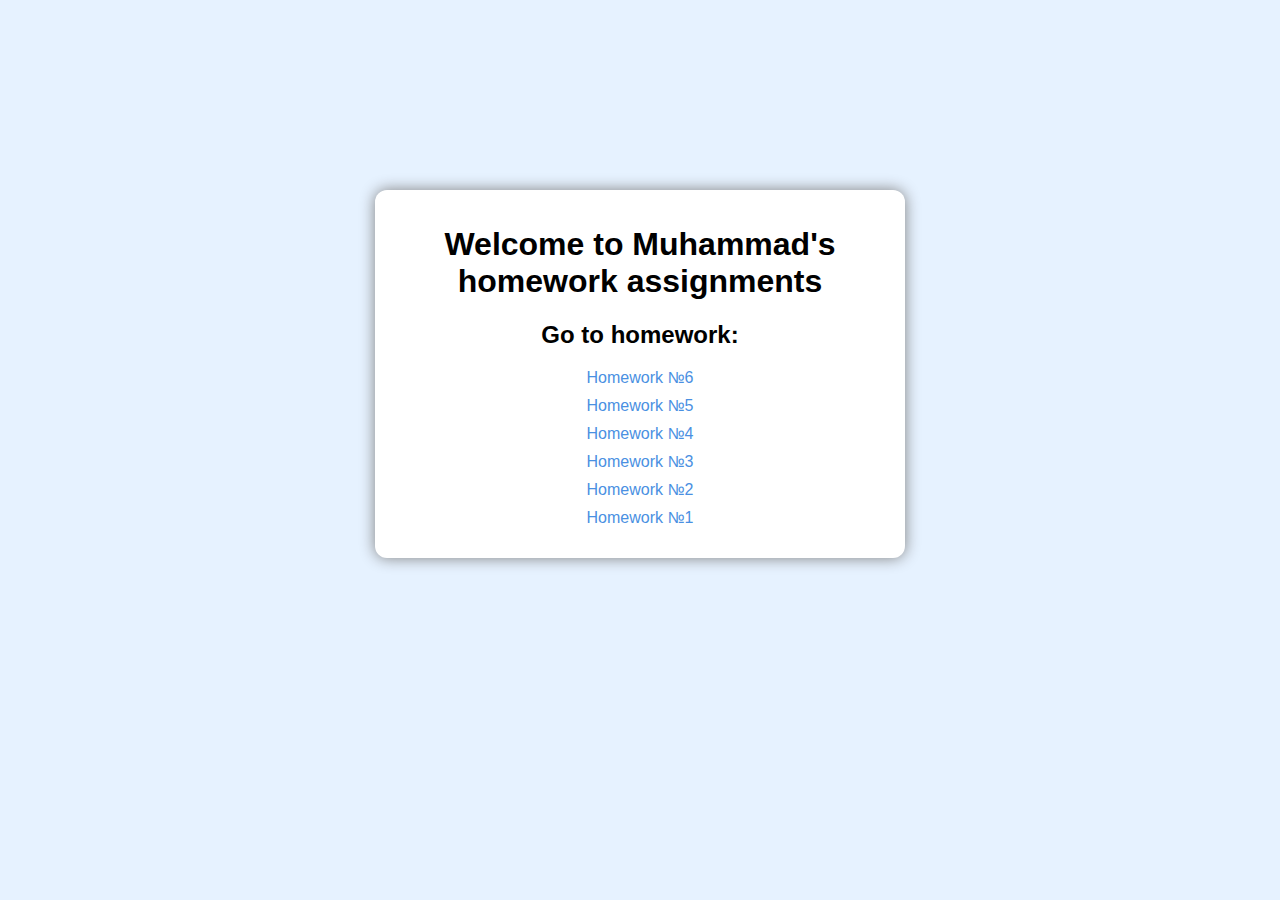
<file: index.html>
<!DOCTYPE html>
<html lang="en">

<head>
    <meta charset="UTF-8">
    <meta name="viewport" content="width=device-width, initial-scale=1.0">
    <title>Home Page</title>
    <link rel="stylesheet" href="style.css">
    <link rel="shortcut icon" href="assets/facicon.png" type="image/x-icon">
</head>

<body>
    <main>
        <div class="main_card">
            <h1>Welcome to Muhammad's homework assignments</h1>
            <h2>Go to homework:</h2>
            <ul class="urls_list">
                <li><a href="homework_6/">Homework №6</a></li>
                <li><a href="homework_5/">Homework №5</a></li>
                <li><a href="homework_4/">Homework №4</a></li>
                <li><a href="homework_3/">Homework №3</a></li>
                <li><a href="homework_2/">Homework №2</a></li>
                <li><a href="homework_1/">Homework №1</a></li>
            </ul>
        </div>
    </main>
</body>

</html>
</file>
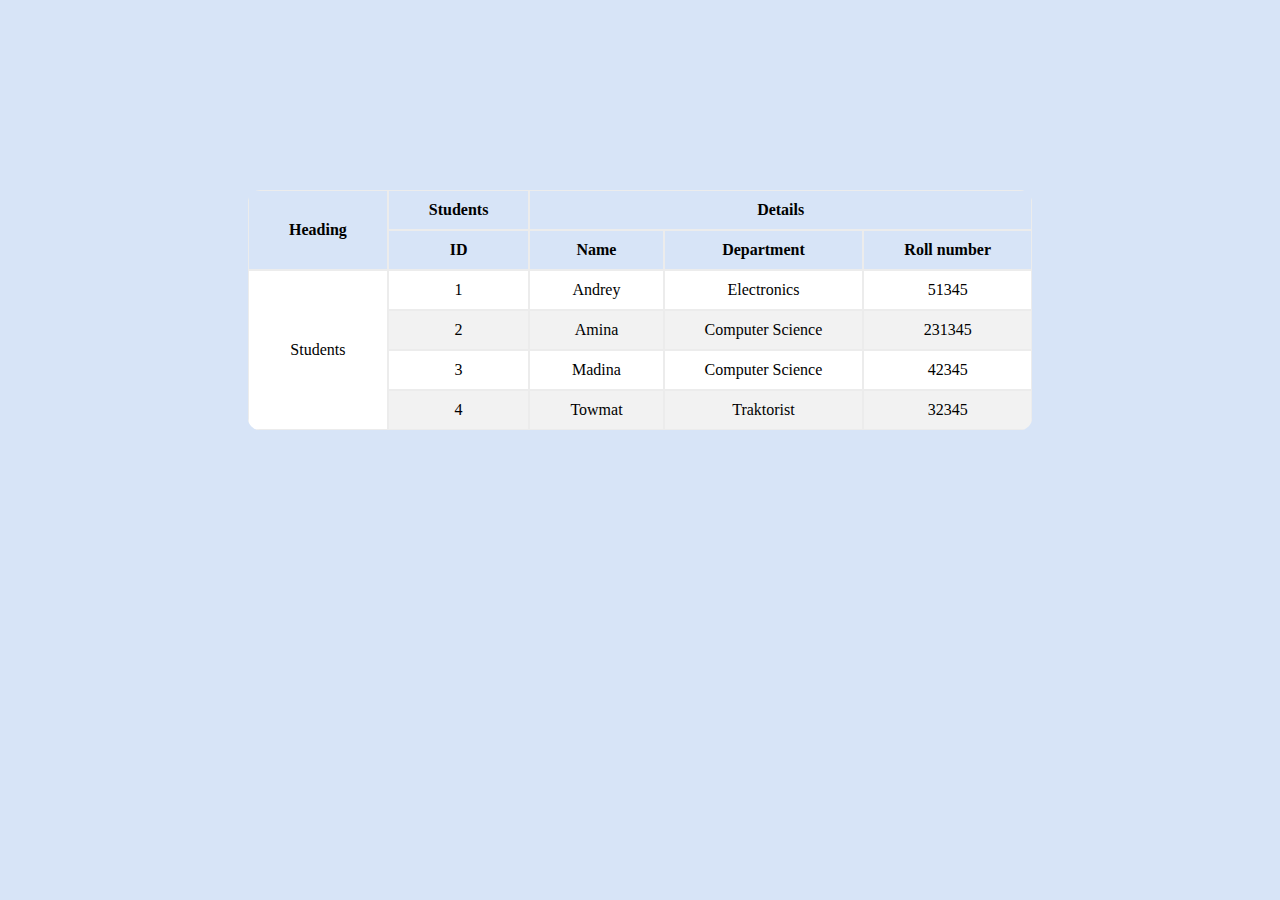
<file: homework_1/index.html>
<!DOCTYPE html>
<html lang="en">

<head>
    <meta charset="UTF-8">
    <meta name="viewport" content="width=device-width, initial-scale=1.0">
    <title>Homework</title>

    <link rel="stylesheet" href="style.css">
    <link rel="shortcut icon" href="/assets/facicon.png" type="image/x-icon">
</head>

<body>
    <main>
        <table>
            <thead>
                <tr>
                    <th rowspan="2">Heading</th>
                    <th>Students</th>
                    <th colspan="3">Details</th>
                </tr>
                <tr>
                    <th>ID</th>
                    <th>Name</th>
                    <th>Department</th>
                    <th>Roll number</th>
                </tr>
            </thead>
            <tbody>
                <tr class="odd_row">
                    <td rowspan="5">Students</td>
                </tr>
                <tr class="odd_row">
                    <td>1</td>
                    <td>Andrey</td>
                    <td>Electronics</td>
                    <td>51345</td>
                </tr>
                <tr class="even_row">
                    <td>2</td>
                    <td>Amina</td>
                    <td>Computer Science</td>
                    <td>231345</td>
                </tr>
                <tr class="odd_row">
                    <td>3</td>
                    <td>Madina</td>
                    <td>Computer Science</td>
                    <td>42345</td>
                </tr>
                <tr class="even_row">
                    <td>4</td>
                    <td>Towmat</td>
                    <td>Traktorist</td>
                    <td>32345</td>
                </tr>
            </tbody>
        </table>
    </main>

</body>

</html>
</file>
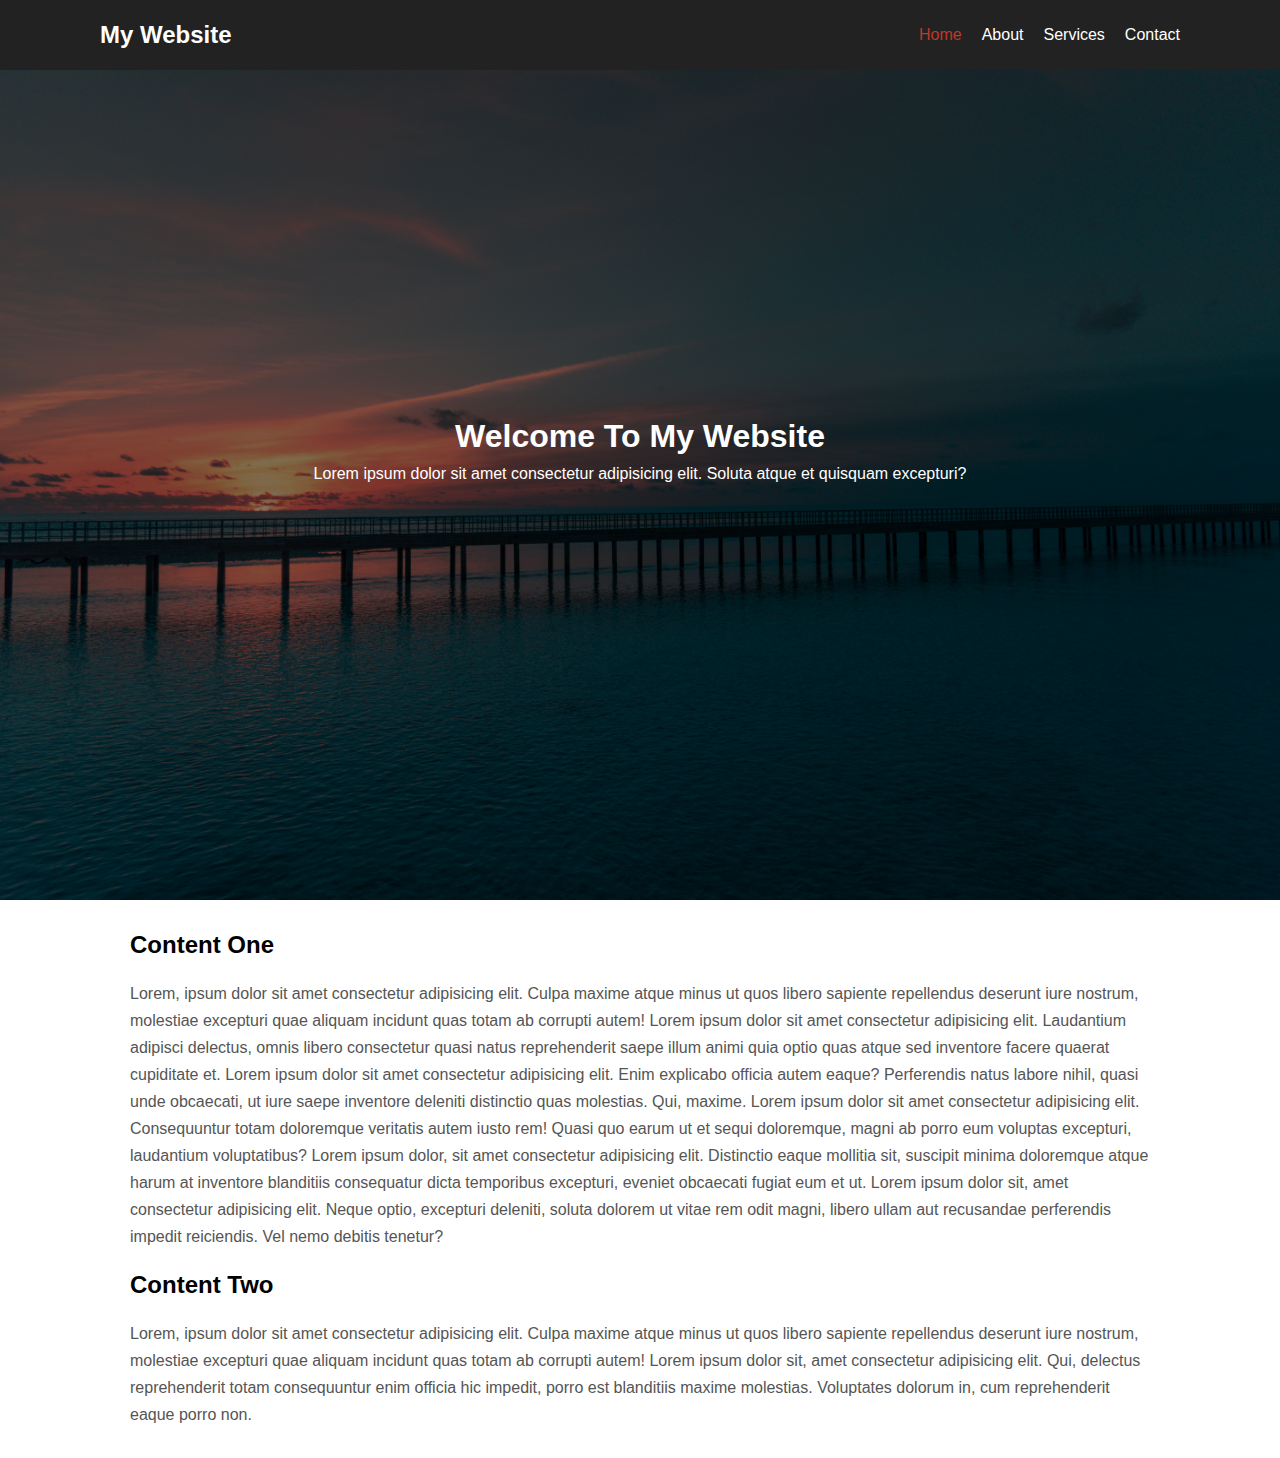
<file: homework_3/index.html>
<!DOCTYPE html>
<html lang="en">

<head>
    <meta charset="UTF-8">
    <meta name="viewport" content="width=device-width, initial-scale=1.0">
    <title>Website</title>

    <link rel="stylesheet" href="/homework_3/style.css">
    <link rel="shortcut icon" href="/assets/facicon.png" type="image/x-icon">
</head>

<body>
    <nav class="navigation_menu">
        <div class="navigation_menu_for_spacing">
            <h2 class="website_name">My Website</h2>
            <div class="navigation_items">
                <a class="navigation_link now_link" href="/homework_3">Home</a>
                <a class="navigation_link" href="https://google.com">About</a>
                <a class="navigation_link" href="https://google.com">Services</a>
                <a class="navigation_link" href="https://google.com">Contact</a>
            </div>
        </div>
    </nav>
    <main>
        <div class="start_image_block">
            <img src="/homework_3/assets/img.jpg" alt="" class="start_image">
            <div class="start_heading">
                <h1>Welcome To My Website</h1>
                <p>Lorem ipsum dolor sit amet consectetur adipisicing elit. Soluta atque et quisquam excepturi?</p>
            </div>
        </div>
        <div class="contents">
            <div>
                <h2>Content One</h2>
                <article>Lorem, ipsum dolor sit amet consectetur adipisicing elit. Culpa maxime atque minus ut quos
                    libero sapiente repellendus deserunt iure nostrum, molestiae excepturi quae aliquam incidunt quas
                    totam ab corrupti autem! Lorem ipsum dolor sit amet consectetur adipisicing elit. Laudantium
                    adipisci delectus, omnis libero consectetur quasi natus reprehenderit saepe illum animi quia optio
                    quas atque sed inventore facere quaerat cupiditate et. Lorem ipsum dolor sit amet consectetur
                    adipisicing elit. Enim explicabo officia autem eaque? Perferendis natus labore nihil, quasi unde
                    obcaecati, ut iure saepe inventore deleniti distinctio quas molestias. Qui, maxime. Lorem ipsum
                    dolor sit amet consectetur adipisicing elit. Consequuntur totam doloremque veritatis autem iusto
                    rem! Quasi quo earum ut et sequi doloremque, magni ab porro eum voluptas excepturi, laudantium
                    voluptatibus? Lorem ipsum dolor, sit amet consectetur adipisicing elit. Distinctio eaque mollitia
                    sit, suscipit minima doloremque atque harum at inventore blanditiis consequatur dicta temporibus
                    excepturi, eveniet obcaecati fugiat eum et ut. Lorem ipsum dolor sit, amet consectetur adipisicing
                    elit. Neque optio, excepturi deleniti, soluta dolorem ut vitae rem odit magni, libero ullam aut
                    recusandae perferendis impedit reiciendis. Vel nemo debitis tenetur?</article>
            </div>
            <div>
                <h2>Content Two</h2>
                <article>Lorem, ipsum dolor sit amet consectetur adipisicing elit. Culpa maxime atque minus ut quos
                    libero sapiente repellendus deserunt iure nostrum, molestiae excepturi quae aliquam incidunt quas
                    totam ab corrupti autem! Lorem ipsum dolor sit, amet consectetur adipisicing elit. Qui, delectus
                    reprehenderit totam consequuntur enim officia hic impedit, porro est blanditiis maxime molestias.
                    Voluptates dolorum in, cum reprehenderit eaque porro non.</article>
            </div>
        </div>
    </main>

</body>

</html>

<!-- 
            <h1>Welcome To My Website!</h1>
            <p>Lorem ipsum dolor sit amet consectetur adipisicing elit. Commodi, quidem itaque?</p> -->
</file>
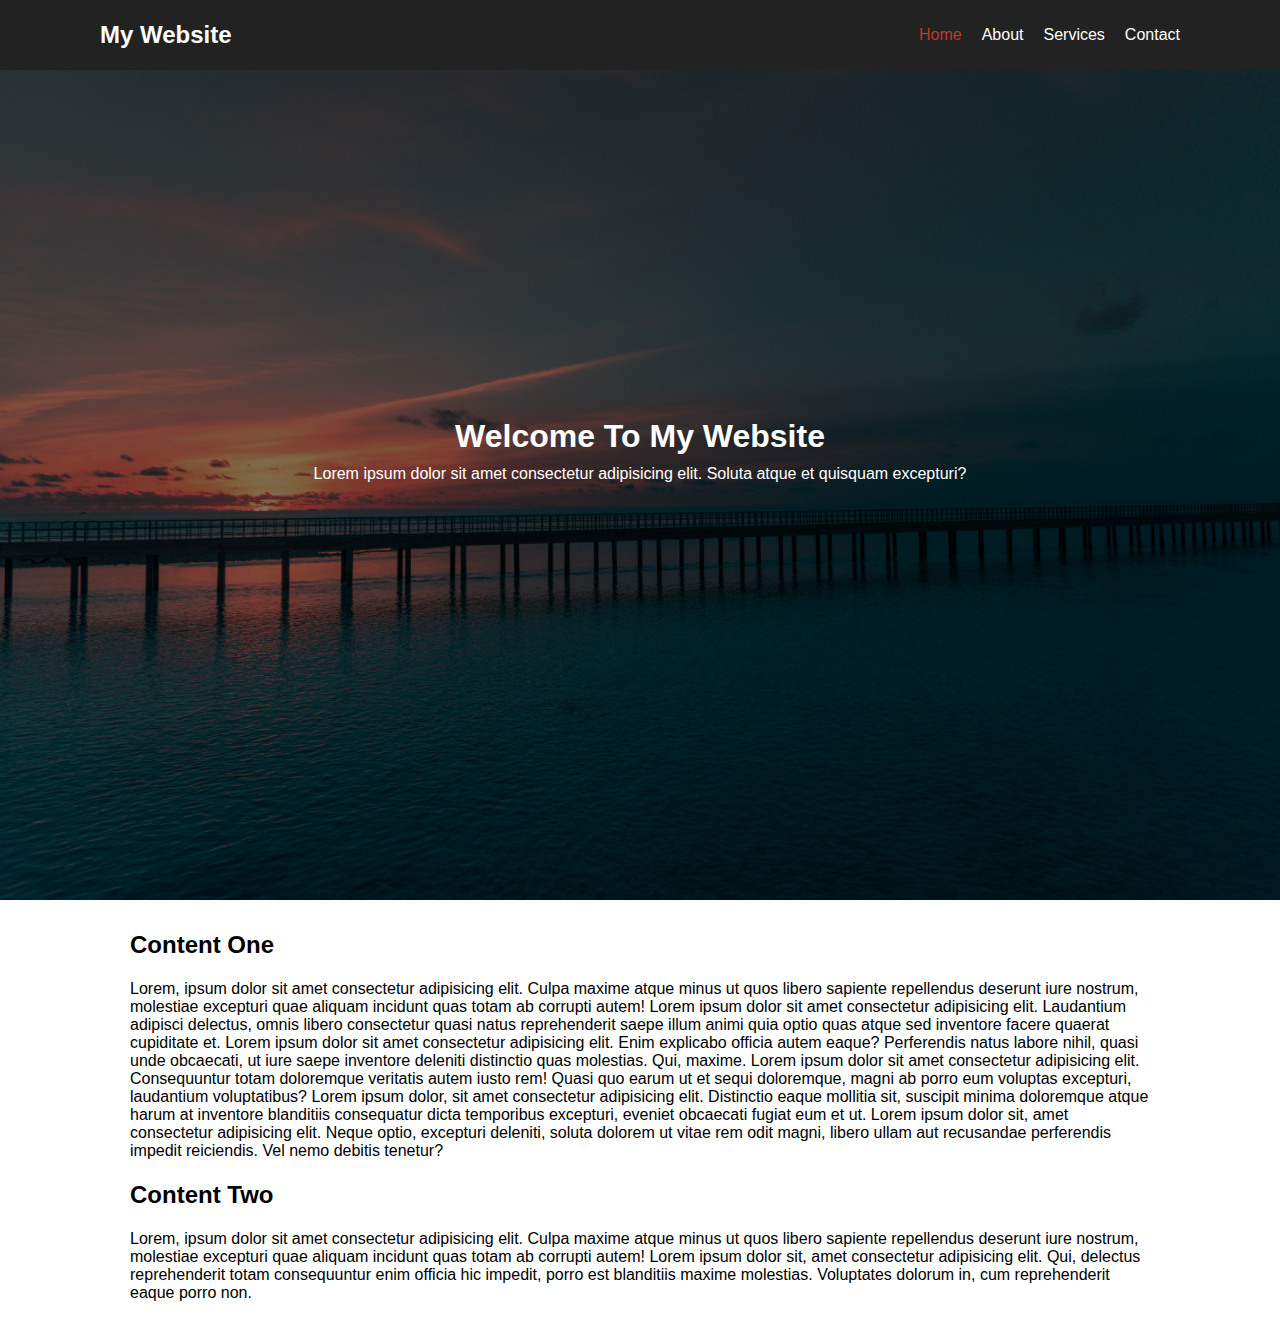
<file: homework_5/index.html>
<!DOCTYPE html>
<html lang="en">

<head>
    <meta charset="UTF-8">
    <meta name="viewport" content="width=device-width, initial-scale=1.0">
    <title>Website</title>

    <link rel="stylesheet" href="/homework_5/style.css">
    <!-- <link rel="shortcut icon" href="/assets/favicon.png" type="image/x-icon"> -->
</head>

<body>
    <header class="navigation_menu">
        <div class="navigation_background"></div>
        <div class="navigation_menu_for_spacing">
            <h2 class="website_name">My Website</h2>
            <nav>
                <input type="checkbox" id="checkbox_burger" class="checkbox_burger">
                <label for="checkbox_burger" class="checkbox_label">
                    <span class="checkbox_content"></span>
                </label>
                <ul class="navigation_items">
                    <li>
                        <a class="navigation_link now_link" href="/">Home</a>
                    </li>
                    <li>
                        <a class="navigation_link" href="https://google.com">About</a>
                    </li>
                    <li>
                        <a class="navigation_link" href="https://google.com">Services</a>
                    </li>
                    <li>
                        <a class="navigation_link" href="https://google.com">Contact</a>
                    </li>
                </ul>
            </nav>
        </div>
    </header>
    <main>
        <div class="start_image_block">
            <img src="/homework_5/assets/img.jpg" alt="" class="start_image">
            <div class="start_heading">
                <h1>Welcome To My Website</h1>
                <p>Lorem ipsum dolor sit amet consectetur adipisicing elit. Soluta atque et quisquam excepturi?</p>
            </div>
        </div>
        <div class="contents">
            <div>
                <h2>Content One</h2>
                <p>Lorem, ipsum dolor sit amet consectetur adipisicing elit. Culpa maxime atque minus ut quos
                    libero sapiente repellendus deserunt iure nostrum, molestiae excepturi quae aliquam incidunt quas
                    totam ab corrupti autem! Lorem ipsum dolor sit amet consectetur adipisicing elit. Laudantium
                    adipisci delectus, omnis libero consectetur quasi natus reprehenderit saepe illum animi quia optio
                    quas atque sed inventore facere quaerat cupiditate et. Lorem ipsum dolor sit amet consectetur
                    adipisicing elit. Enim explicabo officia autem eaque? Perferendis natus labore nihil, quasi unde
                    obcaecati, ut iure saepe inventore deleniti distinctio quas molestias. Qui, maxime. Lorem ipsum
                    dolor sit amet consectetur adipisicing elit. Consequuntur totam doloremque veritatis autem iusto
                    rem! Quasi quo earum ut et sequi doloremque, magni ab porro eum voluptas excepturi, laudantium
                    voluptatibus? Lorem ipsum dolor, sit amet consectetur adipisicing elit. Distinctio eaque mollitia
                    sit, suscipit minima doloremque atque harum at inventore blanditiis consequatur dicta temporibus
                    excepturi, eveniet obcaecati fugiat eum et ut. Lorem ipsum dolor sit, amet consectetur adipisicing
                    elit. Neque optio, excepturi deleniti, soluta dolorem ut vitae rem odit magni, libero ullam aut
                    recusandae perferendis impedit reiciendis. Vel nemo debitis tenetur?</p>
            </div>
            <div>
                <h2>Content Two</h2>
                <p>Lorem, ipsum dolor sit amet consectetur adipisicing elit. Culpa maxime atque minus ut quos
                    libero sapiente repellendus deserunt iure nostrum, molestiae excepturi quae aliquam incidunt quas
                    totam ab corrupti autem! Lorem ipsum dolor sit, amet consectetur adipisicing elit. Qui, delectus
                    reprehenderit totam consequuntur enim officia hic impedit, porro est blanditiis maxime molestias.
                    Voluptates dolorum in, cum reprehenderit eaque porro non.</p>
            </div>
        </div>
    </main>

</body>

</html>
</file>
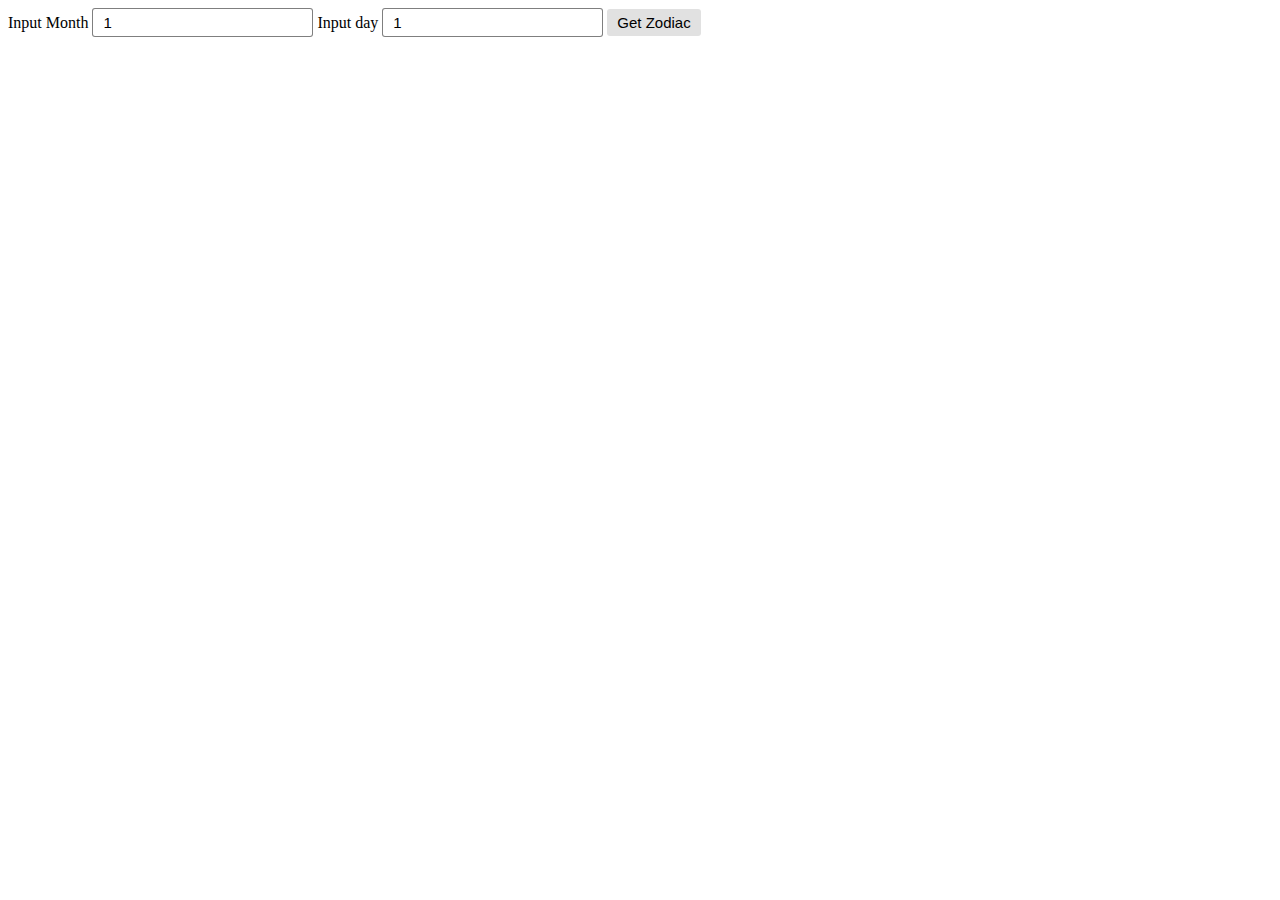
<file: homework_6/index.html>
<!DOCTYPE html>
<html lang="en">

<head>
    <meta charset="UTF-8">
    <meta name="viewport" content="width=device-width, initial-scale=1.0">
    <title>Document</title>
    <style>
        .info {
            color: black;
        }

        .error {
            color: red;
        }

        button {
            background-color: #e1e1e1;
            border: none;
            border-radius: 3px;
            padding: 5px 10px;
            font-size: 15px;
        }

        button:hover {
            background-color: #c8c8c8;
        }

        input {
            border: none;
            border-radius: 3px;
            padding: 5px 10px;
            font-size: 15px;
            border: 1px solid rgba(0, 0, 0, .5);
        }

        input:focus,
        input:focus-visible,
        input:focus-within {
            outline: none;
            border-color: rgba(0, 0, 0, .7);
        }
    </style>
    <script src="/homework_6/script.js" defer></script>
</head>

<body>
    <label>
        Input Month
        <input type="number" value="1" class="input_month">
    </label>
    <label>
        Input day
        <input type="number" value="1" class="input_day">
    </label>
    <button class="get_btn">Get Zodiac</button>
    <div class="error"></div>
    <div class="info"></div>
</body>

</html>
</file>
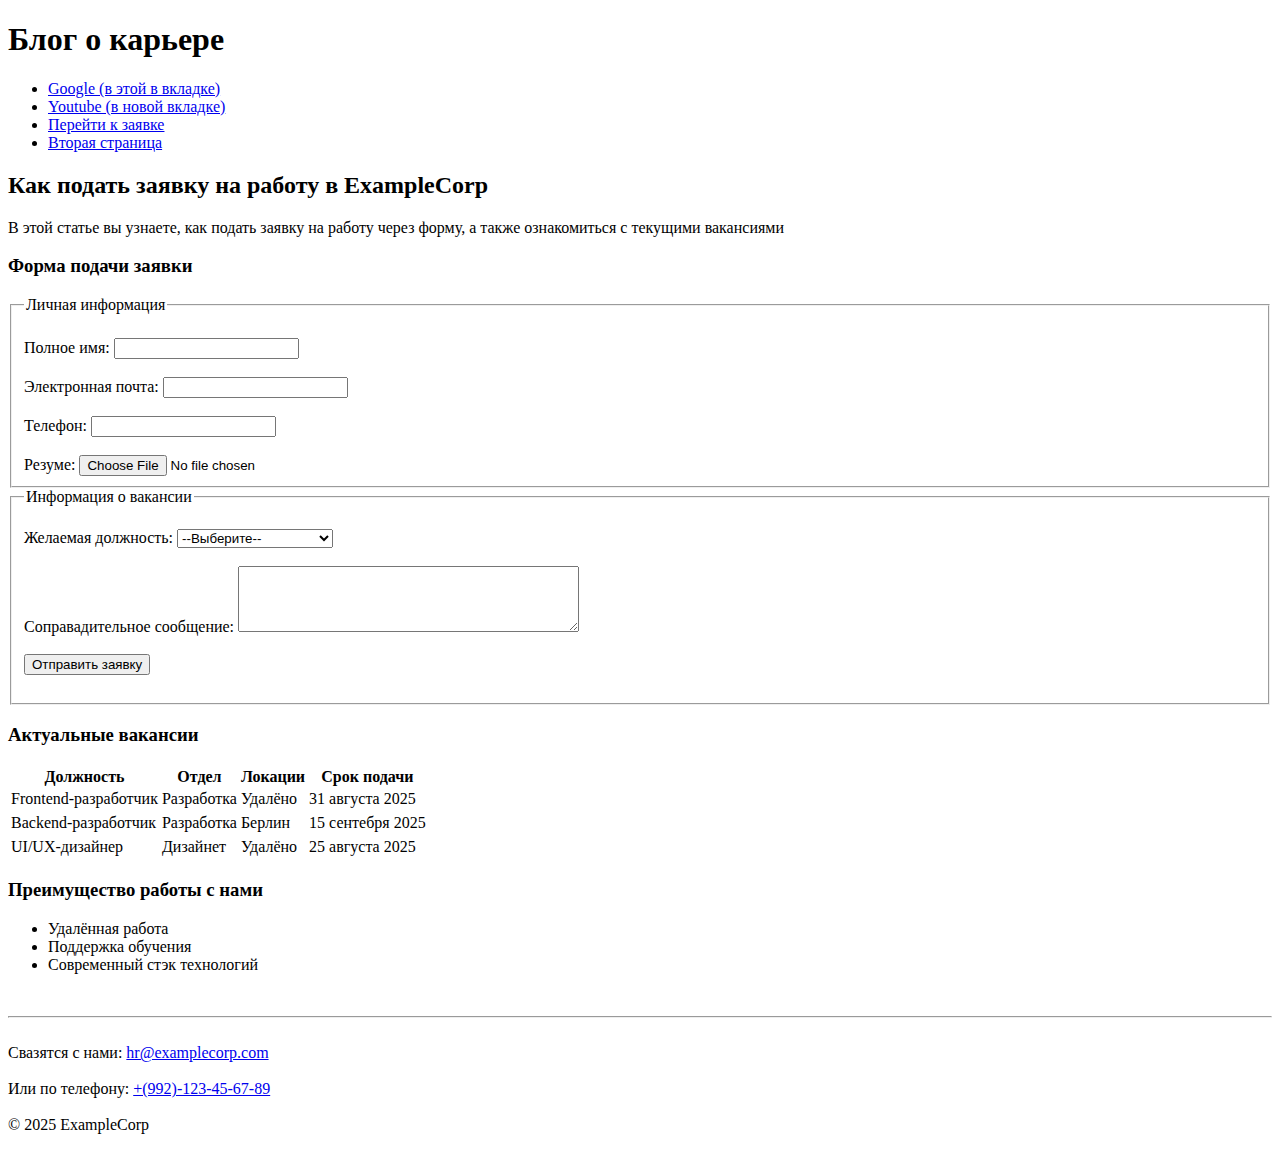
<file: america.html>
<!DOCTYPE html>
<html lang="en">

<head>
    <meta charset="UTF-8">
    <meta name="viewport" content="width=device-width, initial-scale=1.0">
    <title>Document</title>
</head>

<body>
    <main>
        <h1>Блог о карьере</h1>
        <ul>
            <li><a href='https://google.com'>Google (в этой в вкладке)</a></li>
            <li><a href='https://youtube.com' target='_blank'>Youtube (в новой вкладке)</a></li>
            <li><a href='#application'>Перейти к заявке</a></li>
            <li><a href='index.html'>Вторая страница</a></li>
        </ul>
        <h2>
            Как подать заявку на работу в ExampleCorp
        </h2>
        <p>
            В этой статье вы узнаете, как подать заявку на работу через форму, а также ознакомиться с текущими
            вакансиями
        </p>
        <h3>
            Форма подачи заявки
        </h3>
        <form id='application'>
            <fieldset>
                <legend>
                    Личная информация
                </legend>
                <br>

                <div>
                    <label>Полное имя:</label>
                    <input name='fullname'>
                </div>

                <br>

                <div>
                    <label>Электронная почта:</label>
                    <input name='email' type='email'>
                </div>
                <br>

                <div>
                    <label>Телефон:</label>
                    <input name='phone-number' type='tel'>
                </div>

                <br>

                <div>
                    <label>Резуме:</label>
                    <input name='resume-file' type='file'>
                </div>
            </fieldset>
            <fieldset>
                <legend>Информация о вакансии</legend>
                <br>
                <div>
                    <label>Желаемая должность:</label>
                    <select>
                        <option>--Выберите--</option>
                        <option>Frontend разработчик</option>
                        <option>Backend разработчик</option>
                        <option>UI/UX дизайнер</option>
                        <select>
                </div>
                <br>
                <div>
                    <label>Соправадительное сообщение:</label>
                    <textarea rows='4' cols='40'></textarea>
                </div>
                <br>
                <div>
                    <input type='submit' value='Отправить заявку'>
                </div>
                <br>
            </fieldset>
        </form>

        <h3>Актуальные вакансии</h3>
        <table>
            <thead>
                <tr>
                    <th>Должность</th>
                    <th>Отдел</th>
                    <th>Локации</th>
                    <th>Срок подачи</th>
                </tr>
            </thead>
            <tbody>
                <tr>
                    <td>Frontend-разработчик</td>
                    <td>Разработка</td>
                    <td>Удалёно</td>
                    <td>31 августа 2025</td>
                <tr>

                <tr>
                    <td>Backend-разработчик</td>
                    <td>Разработка</td>
                    <td>Берлин</td>
                    <td>15 сентебря 2025</td>
                <tr>

                <tr>
                    <td>UI/UX-дизайнер</td>
                    <td>Дизайнет</td>
                    <td>Удалёно</td>
                    <td>25 августа 2025</td>
                <tr>

            </tbody>
        </table>
        <h3>Преимущество работы с нами
        </h3>
        <ul>
            <li>Удалённая работа</li>
            <li>Поддержка обучения</li>
            <li>Современный стэк технологий</li>
        </ul>
    </main>
    <br>
    <hr>
    <br>

    <footer>
        <div>
            Свазятся с нами: <a href='mailto:hr@examplecorp.com'>hr@examplecorp.com</a>
        </div>

        <br>
        <div>
            Или по телефону: <a href='tel:+992123456789'>+(992)-123-45-67-89</a>
        </div>
        <br>
        <div>
            © 2025 ExampleCorp
        </div>

        <br>
    </footer>
</body>

</html>
</file>
<file: style.css>
body {
    font-family: "Inter var", sans-serif;
    background-color: #e6f2ff;
}

.main_card {
    box-shadow: 0px 0px 15px 0px gray;
    text-align: center;
    margin: auto;
    margin-top: 15%;
    border-radius: 12px;
    padding: 15px;
    display: table;
    background-color: #ffffff;
}

.urls_list {
    list-style: none;
    padding: 0;
}

h1 {
    width: 500px;
}

li {
    margin: 10px;
}

a {
    text-decoration: none;
    color: #4a90e2;
}

a:hover {
    border-bottom: 1px solid #4a90e2;
}
</file>
<file: homework_1/style.css>
body {
    background-color: #d7e4f7;
}

table {
    /* Для того что-бы таблица была в центре*/
    margin-top: 15%;
    margin-right: auto;
    margin-left: auto;

    /* Для того что-бы у таблицы была закруглённая рамка */
    overflow: hidden;
    border-radius: 12px;

    border-spacing: 0px;
}

.table_1_head {
    color: white;
    background-color: #4150b5;
}

.even_row {
    background-color: #f2f2f2;
}

.odd_row {
    background-color: #ffffff;
}

tbody tr:hover:not(:first-child) {
    background-color: #e6f7ff;
}

td,
th {
    padding-left: 40px;
    padding-right: 40px;
    padding-top: 10px;
    padding-bottom: 10px;
    text-align: center;
    border: 1px solid #ececec;
}
</file>
<file: homework_3/style.css>
* {
    margin: 0;
    padding: 0;
    font-family: sans-serif;
}

.start_image_block {
    overflow: hidden;
    position: relative;
    display: flex;

    height: 100vh;
    max-width: 100vw;
}

.start_image {
    width: 100%;
    height: 100%;
}

.start_heading {
    text-align: center;
    display: flex;
    flex-direction: column;
    justify-content: center;
    gap: 10px;
    align-items: center;
    color: #ffffff;
    background-color: rgba(0, 0, 0, 0.5);
    position: absolute;
    top: 0;
    left: 0;
    height: 100%;
    width: 100%;
}

.navigation_menu {
    color: #ffffff;
    position: fixed;
    width: 100%;
    z-index: 100;
    top: 0;
    left: 0;
    background-color: #222222;
    height: 70px;
}

.navigation_menu_for_spacing {
    margin: 0px 100px;
    display: flex;
    height: 100%;
    justify-content: space-between;
    align-items: center;
}

.navigation_items {
    display: flex;
    gap: 20px;
}

.navigation_link {
    text-decoration: none;
    color: #ffffff;
    border-bottom: 1px solid transparent;
}
.navigation_link:hover {
    color: #c0392b;
    transition: 0.3s;
    border-bottom: 1px solid #c0392b;
}

.now_link {
    color: #c0392b;
}

h2 {
    line-height: 70px;
}
article {
    color: #555555;
    line-height: 27px;
}

.contents {
    margin: 10px 130px 30px 130px;
}
</file>
<file: homework_5/style.css>
* {
    margin: 0;
    padding: 0;
    box-sizing: border-box;
    font-family: sans-serif;
}

.start_image_block {
    overflow: hidden;
    position: relative;
    display: flex;

    height: 100vh;
    max-width: 100vw;
}

.start_image {
    width: 100%;
    height: 100%;
}

.start_heading {
    text-align: center;
    display: flex;
    flex-direction: column;
    justify-content: center;
    gap: 10px;
    align-items: center;
    color: #ffffff;
    background-color: rgba(0, 0, 0, 0.5);
    position: absolute;
    top: 0;
    left: 0;
    height: 100%;
    width: 100%;
    padding: 0px 10px;
}

.navigation_menu {
    color: #ffffff;
    position: fixed;
    width: 100%;
    z-index: 100;
    top: 0;
    left: 0;
    height: 70px;
}

.navigation_menu_for_spacing {
    margin: 0px 100px;
    display: flex;
    height: 100%;
    justify-content: space-between;
    align-items: center;
}

.navigation_items {
    align-items: center;
    list-style-type: none;
    display: flex;
    gap: 20px;
    transition: 0.3s ease-in-out;
    z-index: -50;
}

.navigation_background {
    position: absolute;
    top: 0;
    left: 0;
    width: 100%;
    height: 100%;
    background-color: #222222;
    z-index: -10;
}

.navigation_link {
    text-decoration: none;
    color: #ffffff;
    border-bottom: 1px solid transparent;
}

.navigation_link:hover {
    color: #c0392b;
    transition: 0.3s ease-in-out;
    border-bottom: 1px solid #c0392b;
}

.now_link {
    color: #c0392b;
}

h2 {
    line-height: 70px;
}

article {
    color: #555555;
    line-height: 27px;
}

.contents {
    margin: 10px 130px 30px 130px;
}

#checkbox_burger {
    display: none;
}

.checkbox_label {
    justify-content: center;
    align-items: center;
    display: none;
    width: 20px;
    height: 20px;
    text-align: center;
}

.checkbox_content,
.checkbox_content:before,
.checkbox_content::after {
    position: relative;
    display: block;
    height: 2px;
    width: 100%;
    border-radius: 10px;
    background-color: white;
    transition: 0.3s;
}

.checkbox_content:before,
.checkbox_content::after {
    content: '';
    position: absolute;
}

.checkbox_content:before {
    top: 5px;
}

.checkbox_content:after {
    bottom: 5px;
}


@media screen and (max-width: 750px) {
    .checkbox_label {
        display: flex;
    }


    .navigation_menu_for_spacing {
        margin: 0px 20px;
    }

    .navigation_items {
        left: 0;
        top: -100%;
        color: transparent;
        position: fixed;
        background-color: #222222;
        flex-direction: column;
        width: 100%;
        padding: 10px 20px;
        font-size: 20px;
    }

    .navigation_link:hover {
        color: #c0392b;
        transition: 0.3s;
        border-bottom: 1px solid transparent;
    }

    .contents {
        margin: 10px 20px 30px 20px;
    }

    .checkbox_burger:checked+.checkbox_label .checkbox_content {
        transform: rotate(45deg);
    }

    .checkbox_burger:checked+.checkbox_label .checkbox_content::before {
        /* transform: rotate(-45deg); */
        transform: rotate(90deg);
        top: 0;
    }

    .checkbox_burger:checked+.checkbox_label .checkbox_content::after {
        transform: rotate(90deg);
        bottom: 0;
    }

    .checkbox_burger:checked~.navigation_items {
        top: 70px;
        left: 0px;
    }
}
</file>
